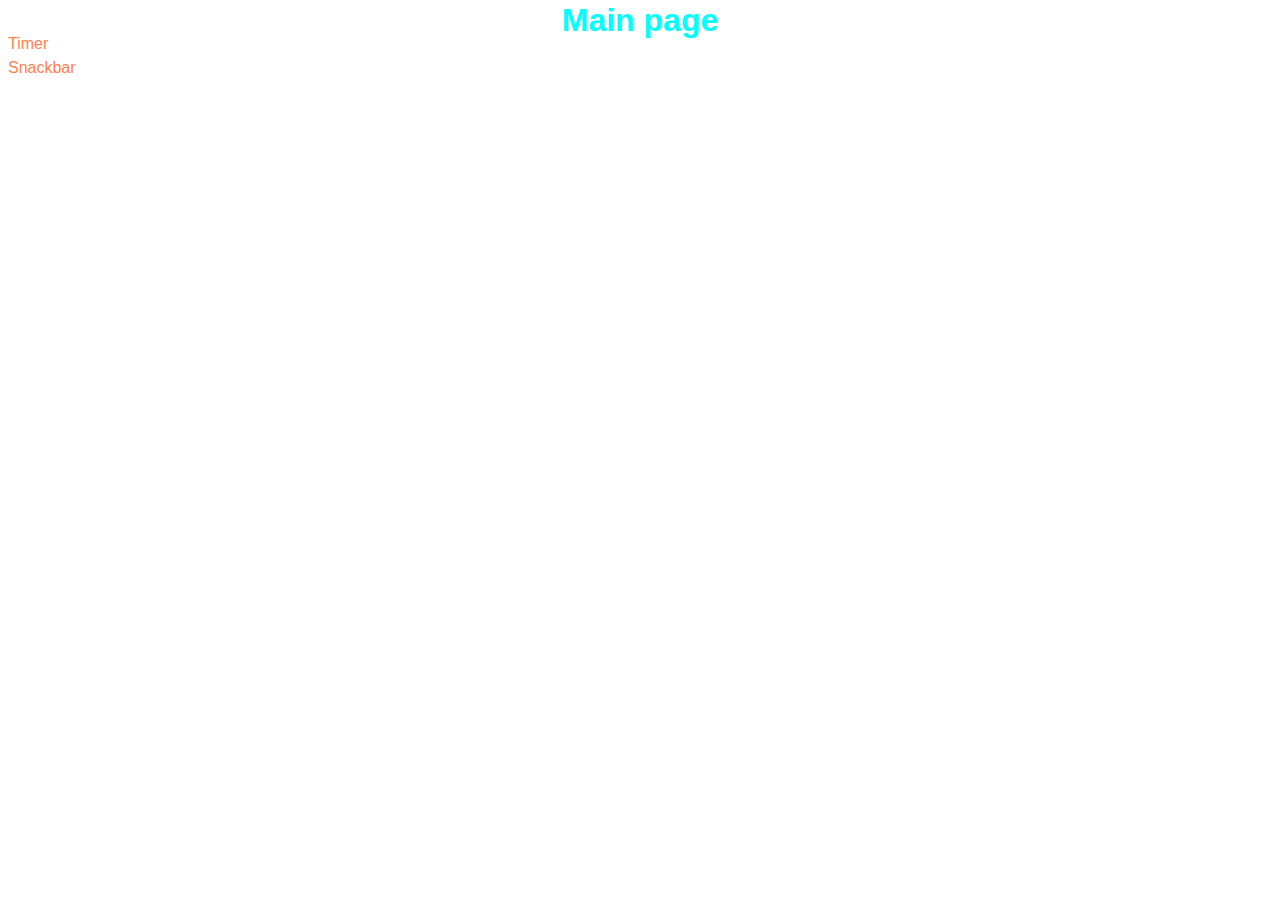
<file: src/index.html>
<!DOCTYPE html>
<html lang="en">
  <head>
    <meta charset="UTF-8" />
    <meta name="viewport" content="width=device-width, initial-scale=1.0" />
    <title>goit-js-hw-10</title>
    <link rel="stylesheet" href="./css/styles.css" />
  </head>
  <body>
    <section>
      <h1 class="main-page">Main page</h1>
      <a class="timer-pages" href="./1-timer.html">Timer</a>
      <a class="snack-pages" href="./2-snackbar.html">Snackbar</a>
    </section>
  </body>
</html>
</file>
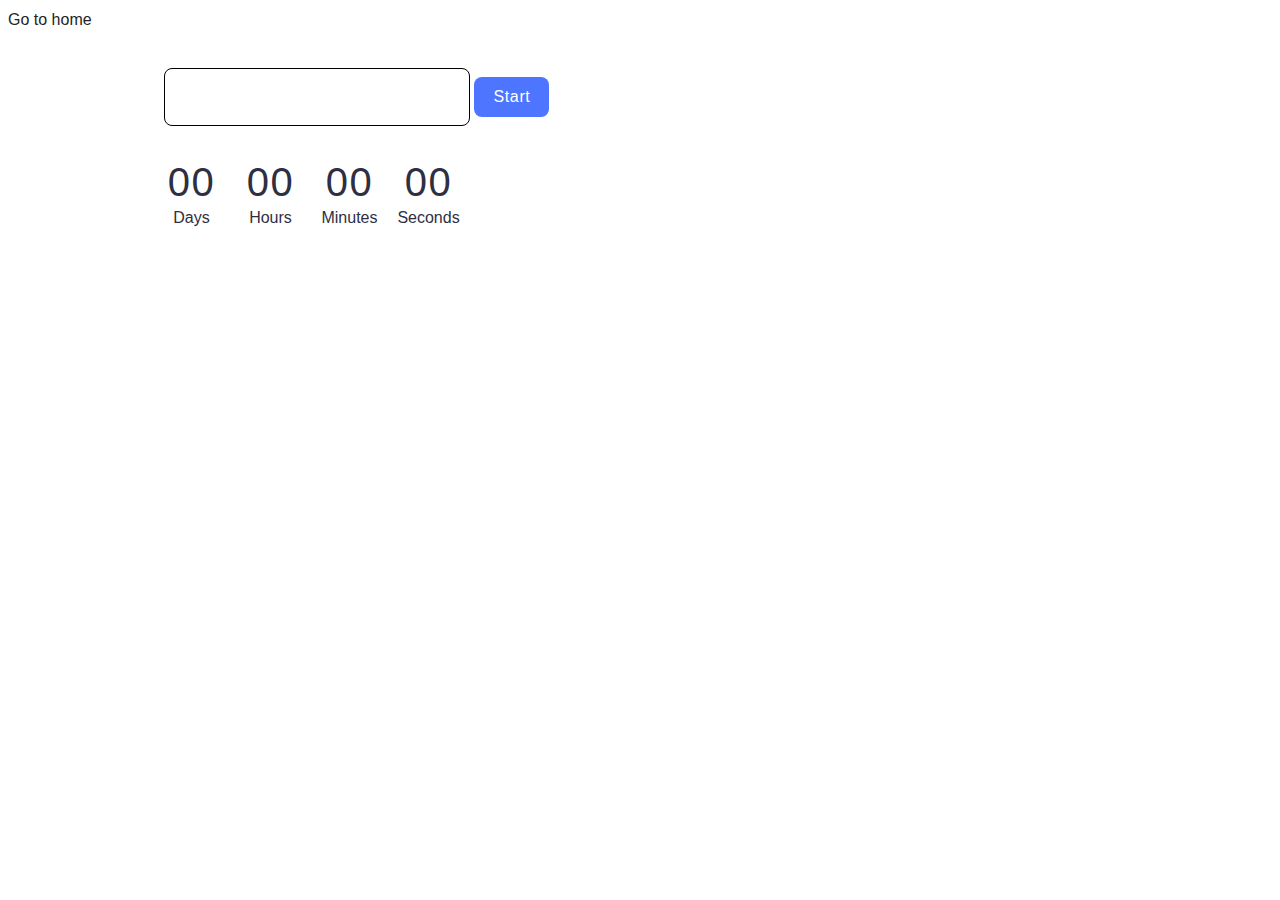
<file: src/1-timer.html>
<!DOCTYPE html>
<html lang="en">
  <head>
    <meta charset="UTF-8" />
    <meta http-equiv="X-UA-Compatible" content="IE=edge" />
    <meta name="viewport" content="width=device-width, initial-scale=1.0" />
    <link rel="stylesheet" href="./css/reset.css" />
    <link rel="stylesheet" href="./css/styles.css" />
    <title>Page 2</title>
  </head>
  <body>
    <a href="./index.html" class="go-home">Go to home</a>
    <input type="text" id="datetime-picker" class="input-date" />
    <button class="button-start" type="button" data-start>Start</button>
    <div class="timer">
      <div class="field">
        <span class="value" data-days>00</span>
        <span class="label">Days</span>
      </div>
      <div class="field">
        <span class="value" data-hours>00</span>
        <span class="label">Hours</span>
      </div>
      <div class="field">
        <span class="value" data-minutes>00</span>
        <span class="label">Minutes</span>
      </div>
      <div class="field">
        <span class="value" data-seconds>00</span>
        <span class="label">Seconds</span>
      </div>
    </div>
    <script type="module" src="./js/1-timer.js"></script>
  </body>
</html>
</file>
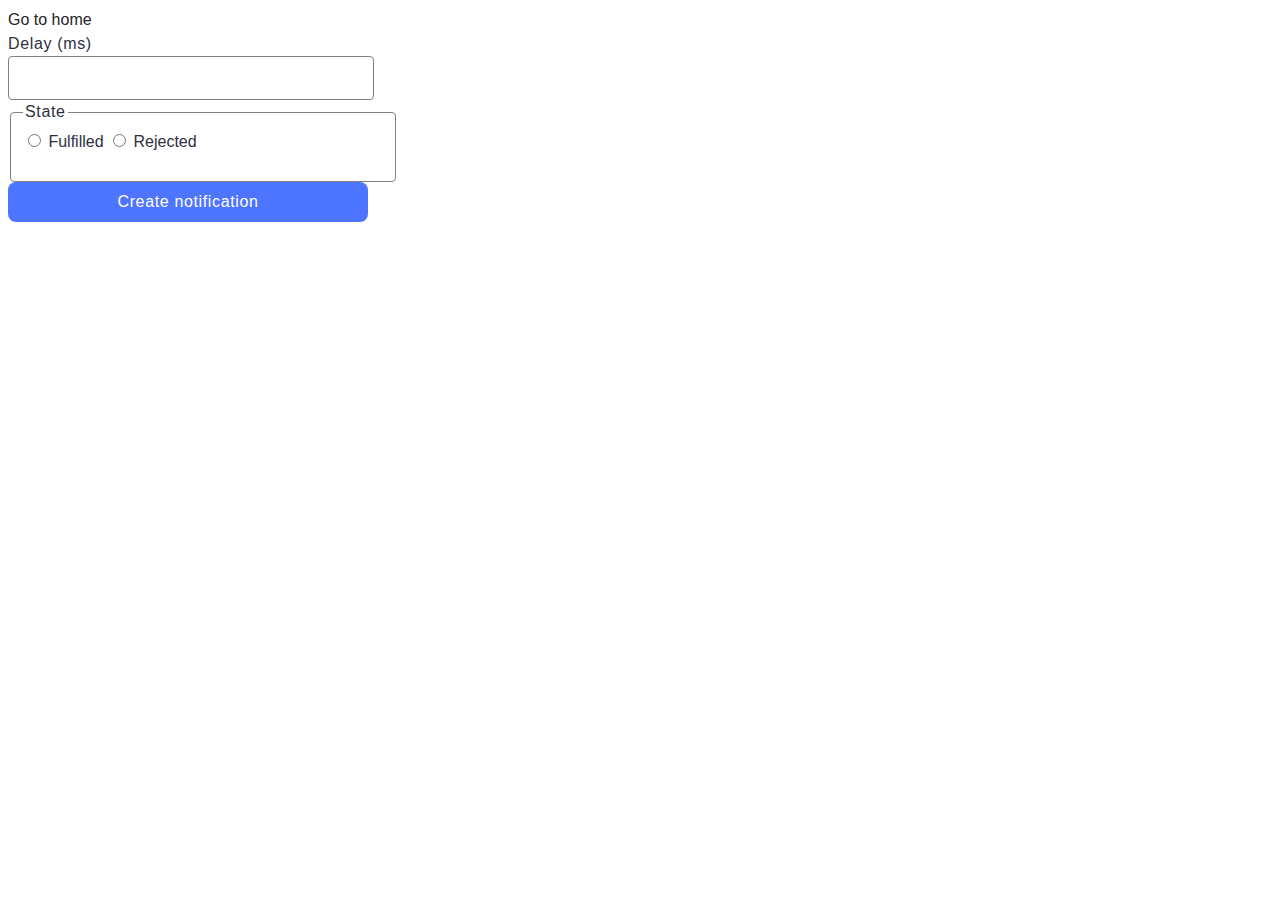
<file: src/2-snackbar.html>
<!DOCTYPE html>
<html lang="en">
  <head>
    <meta charset="UTF-8" />
    <meta http-equiv="X-UA-Compatible" content="IE=edge" />
    <meta name="viewport" content="width=device-width, initial-scale=1.0" />
    <link rel="stylesheet" href="./css/reset.css" />
    <link rel="stylesheet" href="./css/styles.css" />
    <title>HW 2</title>
  </head>
  <body>
    <a class="go-home" href="./index.html">Go to home</a>
    <form class="form">
      <label class="form-label-delay">
        Delay (ms)
        <input class="form-input-delay" type="number" name="delay" required />
      </label>
      <fieldset class="fieldset">
        <legend class="legend">State</legend>
        <label class="form-label">
          <input
            class="form-input-state"
            type="radio"
            name="state"
            value="fulfilled"
            required
          />
          Fulfilled
        </label>
        <label class="form-label">
          <input
            class="form-input-state"
            type="radio"
            name="state"
            value="rejected"
            required
          />
          Rejected
        </label>
      </fieldset>

      <button class="btn-submit" type="submit">Create notification</button>
    </form>
    <script type="module" src="./js/2-snackbar.js"></script>
  </body>
</html>
</file>
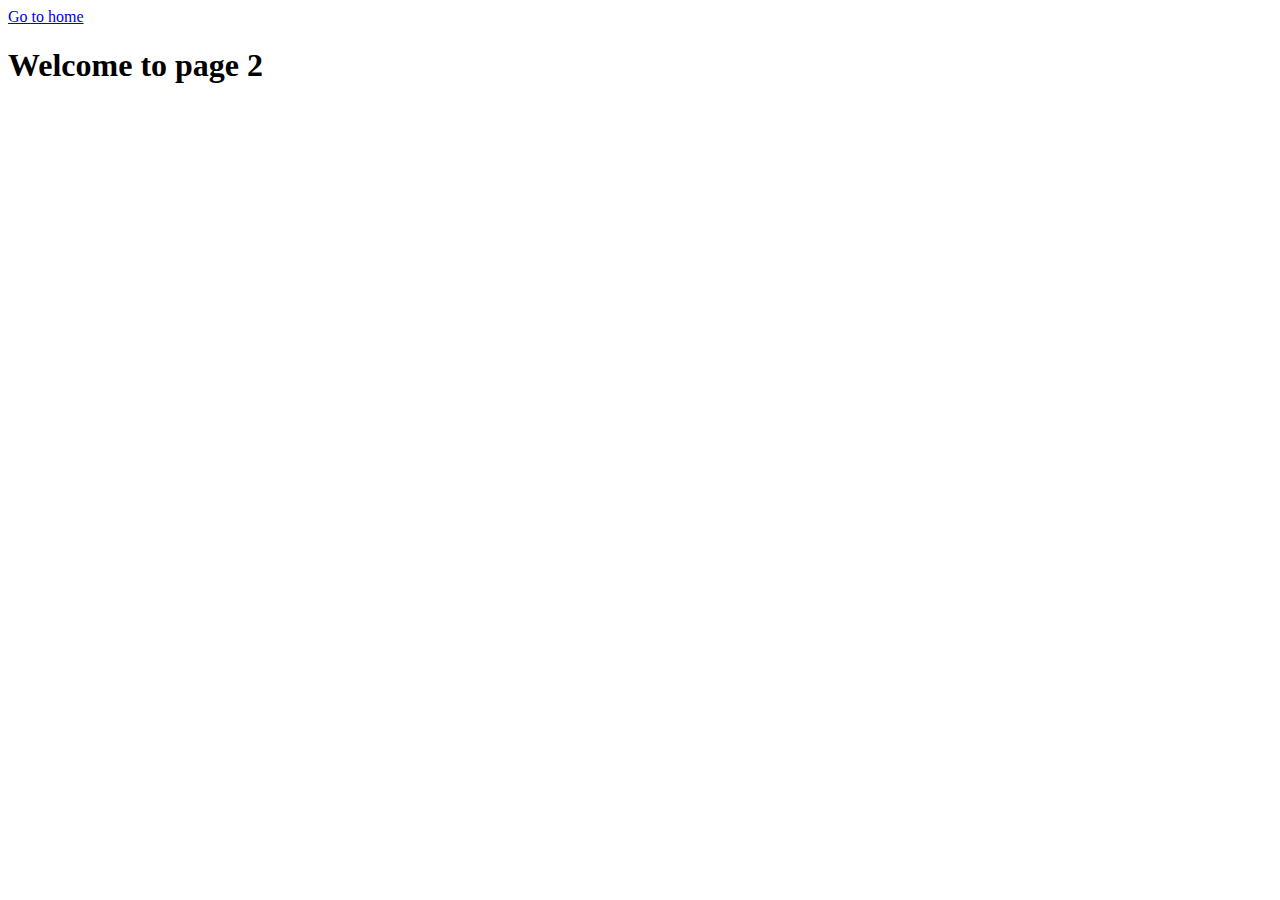
<file: src/page-2.html>
<!DOCTYPE html>
<html lang="en">
  <head>
    <meta charset="UTF-8" />
    <meta http-equiv="X-UA-Compatible" content="IE=edge" />
    <meta name="viewport" content="width=device-width, initial-scale=1.0" />
    <title>Page 2</title>
  </head>
  <body>
    <section>
      <a href="./index.html">Go to home</a>
      <h1>Welcome to page 2</h1>
    </section>
  </body>
</html>
</file>
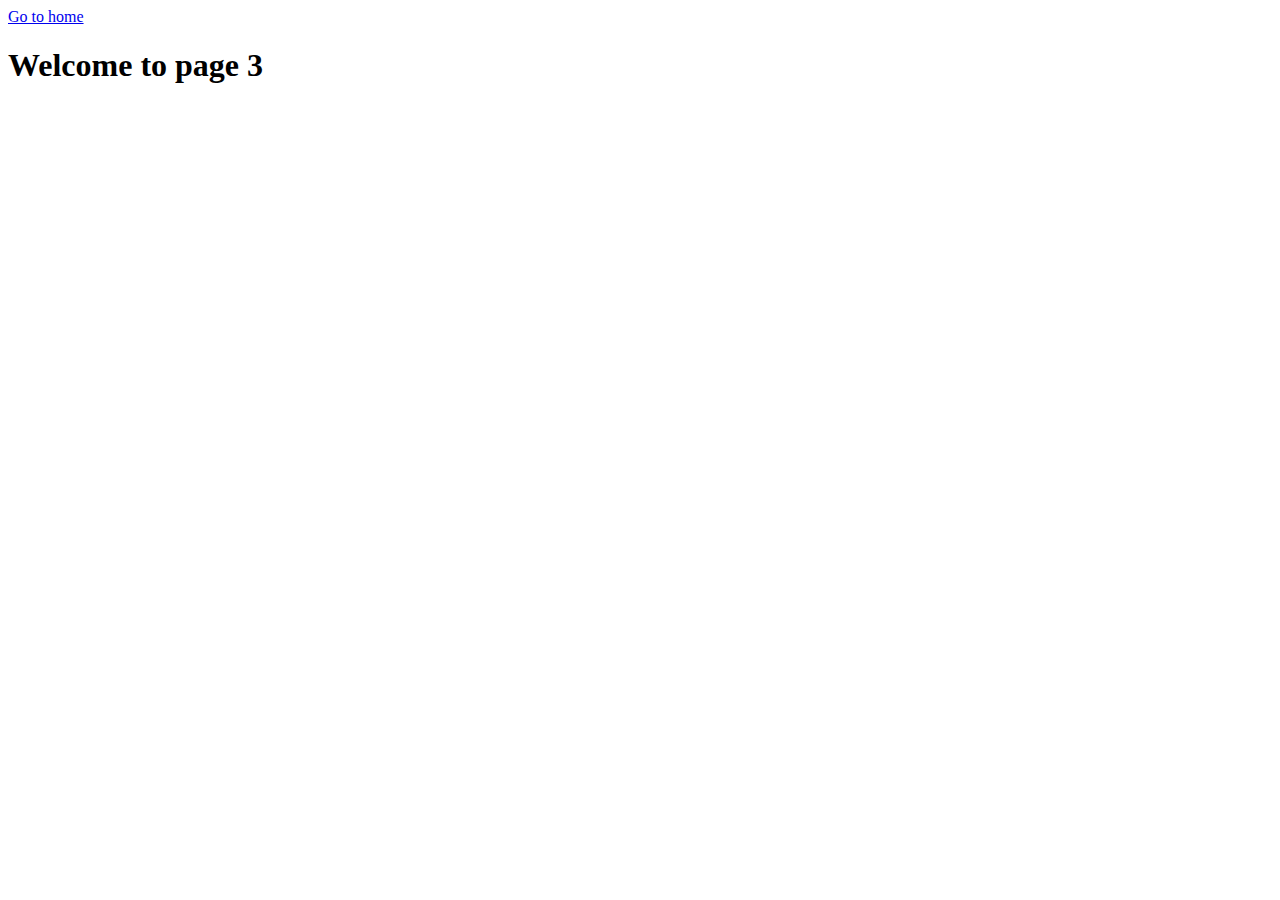
<file: src/page-3.html>
<!DOCTYPE html>
<html lang="en">
  <head>
    <meta charset="UTF-8" />
    <meta http-equiv="X-UA-Compatible" content="IE=edge" />
    <meta name="viewport" content="width=device-width, initial-scale=1.0" />
    <title>Page 3</title>
  </head>
  <body>
    <section>
      <a href="./index.html">Go to home</a>
      <h1>Welcome to page 3</h1>
    </section>
  </body>
</html>
</file>
<file: src/css/styles.css>
/**
  |============================
  | include css partials with
  | default @import url()
  |============================
*/
@import url('./reset.css');
@import url('./vite-promo.css');
@import url('./header.css');

:root {
  font-family: Inter, Avenir, Helvetica, Arial, sans-serif;
  font-size: 16px;
  line-height: 24px;
  font-weight: 400;

  color: #242424;
  background-color: rgba(255, 255, 255, 0.87);

  font-synthesis: none;
  text-rendering: optimizeLegibility;
  -webkit-font-smoothing: antialiased;
  -moz-osx-font-smoothing: grayscale;
  -webkit-text-size-adjust: 100%;
}
.main-page {
  font-family: Inter, Avenir, Helvetica, Arial, sans-serif;
  color: aqua;
  font-size: 32px;
  display: flex;
  justify-content: center;
  align-items: center;
}

.timer-pages {
  font-family: Inter, Avenir, Helvetica, Arial, sans-serif;
  display: flex;
  justify-content: flex-start;
  align-items: center;
  gap: 42px;
  color: coral;
}
.snack-pages {
  font-family: Inter, Avenir, Helvetica, Arial, sans-serif;
  display: flex;
  justify-content: flex-start;
  align-items: center;
  gap: 42px;
  color: coral;
}

/* Task 1 */
.go-home {
  display: flex;
}
.input-date {
  margin-top: 36px;
  margin-left: 156px;
  border-radius: 4px;
  width: 272px;
  height: 40px;
  background: #fff;
  border: 1px solid #000;
  border-radius: 8px;
  font-family: 'Montserrat', sans-serif;
  font-weight: 400;
  font-size: 16px;
  line-height: 1.5;
  letter-spacing: 0.04em;
  color: #2e2f42;
  padding: 8px 16px;
}
.input-date:hover {
  border: 1px solid #000;
  border-radius: 4px;
}
.input-date:disabled {
  font-family: 'Montserrat', sans-serif;
  font-weight: 400;
  font-size: 16px;
  line-height: 1.5;
  letter-spacing: 0.04em;
  color: #808080;
  background: #fafafa;
  border: 1px solid #808080;
  border-radius: 4px;
  width: 272px;
  height: 40px;
}
.button-start {
  border-radius: 8px;
  padding: 8px 16px;
  width: 75px;
  height: 40px;
  background: #4e75ff;
  font-family: 'Montserrat', sans-serif;
  font-weight: 500;
  font-size: 16px;
  line-height: 1.5;
  letter-spacing: 0.04em;
  color: #fff;
  border: none;
}
.button-start:disabled {
  font-family: 'Montserrat', sans-serif;
  font-weight: 500;
  font-size: 16px;
  line-height: 1.5;
  letter-spacing: 0.04em;
  color: #989898;

  border: none;
  border-radius: 8px;
  background: #cfcfcf;
}
.button-start:hover {
  border-radius: 8px;
  background: #6c8cff;
  font-family: 'Montserrat', sans-serif;
  font-weight: 500;
  font-size: 16px;
  line-height: 1.5;
  letter-spacing: 0.04em;
  color: #fff;
}
.timer {
  margin-left: 156px;
  margin-top: 32px;
  width: 346px;
  height: 72px;
  display: flex;
  gap: 24px;
}
.field {
  width: 55px;
  height: 72px;
}
.value {
  font-family: 'Montserrat', sans-serif;
  font-size: 40px;
  line-height: 1.2;
  letter-spacing: 0.04em;
  color: #2e2f42;
  display: flex;
  justify-content: center;
  align-items: center;
}
.label {
  font-family: 'Montserrat', sans-serif;
  display: flex;
  justify-content: center;
  align-items: center;
  font-size: 16px;
  line-height: 1.5;
  color: #2e2f42;
}

/* Task 2 */

.go-home {
}
.form {
}
.form-label-delay {
  font-family: 'Montserrat', sans-serif;
  font-size: 16px;
  line-height: 1.5;
  letter-spacing: 0.04em;
  color: #2e2f42;
  display: flex;
  flex-direction: column;
}
.form-input-delay {
  border: 1px solid #808080;
  border-radius: 4px;
  width: 360px;
  height: 40px;
}
.fieldset {
  width: 360px;
  height: 64px;
  border-radius: 4px;

  border: 1px solid #808080;
}
.fieldset:hover {
  border-radius: 4px;
  border: 1px solid #000;
}
.fieldset:active {
  border-radius: 4px;
  border: 1px solid #808080;
}
.legend {
  font-family: 'Montserrat', sans-serif;
  font-weight: 400;
  font-size: 16px;
  line-height: 1.5;
  letter-spacing: 0.04em;
  color: #2e2f42;
}
.form-label {
  font-family: 'Montserrat', sans-serif;
  font-weight: 400;
  font-size: 16px;
  line-height: 1.5;
  color: #2e2f42;
}
.form-input-state {
}
.btn-submit {
  border-radius: 8px;
  padding: 8px 16px;
  width: 360px;
  height: 40px;
  background: #4e75ff;
  font-family: 'Montserrat', sans-serif;
  font-weight: 500;
  font-size: 16px;
  line-height: 1.5;
  letter-spacing: 0.04em;
  color: #fff;
  border: none;
}
.btn-submit:hover {
  background: #6c8cff;
}
</file>
